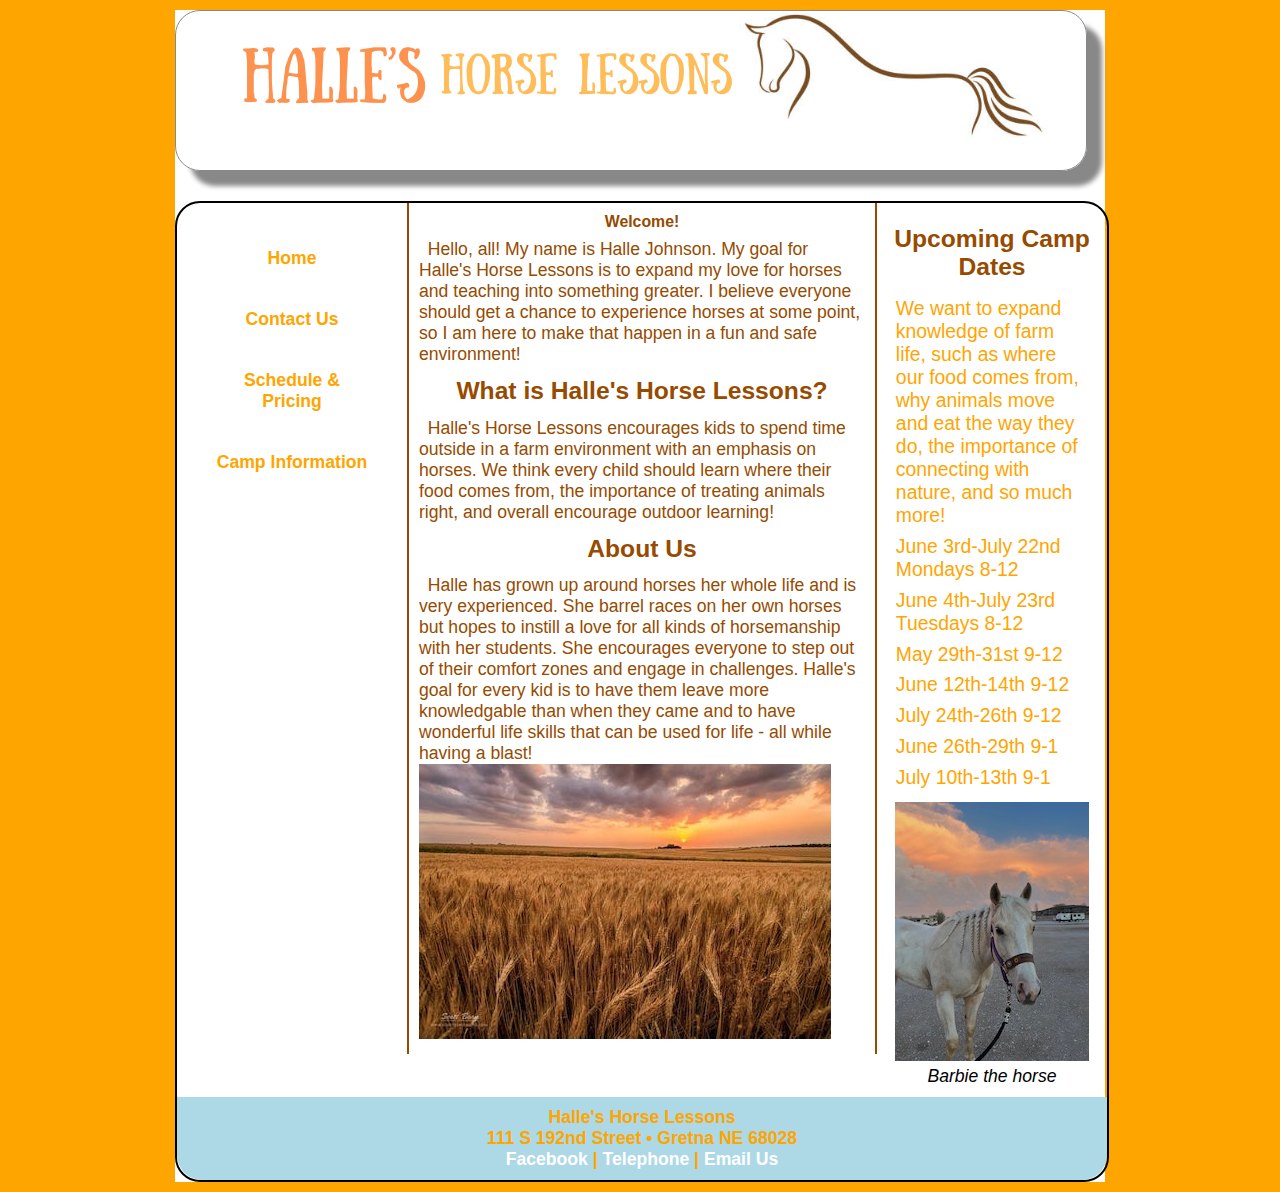
<file: index.html>
<!DOCTYPE html>
<html lang="en">
  <head>
	<!-- 
		Final Project CMIS 410
		Author: Halle Johnson
		Date: Spring 2024
		
		These web pages are for educational purposes only, all content should be considered fictional. 
	
	-->

<meta http-equiv = "Content-Type" content = "text/html; charset=utf-8" />
<title>Halle's Horse Lessons</title>
   <link href="css/styles.css" rel="stylesheet" />


</head>

<body>

<div id = "container"> 

<header> 

<a href="index.html"><img src="images/HallesHorseLessonsLogo.png" alt="Halle's Horse Lesson Logo"/></a>

</header> 

<div id = "wrapper">
		 
<nav> 
	<ul>
	  <li><a href = "index.html">Home</a></li>
	  <li><a href = "contactus.html">Contact Us</a></li>
	  <li><a href = "scheduleandpricing.html">Schedule & Pricing </a></li>
	  <li><a href = "campinfo.html">Camp Information</a></li>
	</ul>
</nav> 
	 
<article id = "main"> 

<h2>Welcome!</h2>
	<p>Hello, all! My name is Halle Johnson. My goal for Halle's Horse Lessons is to expand my love for horses and teaching into something greater. I believe everyone should get a chance to experience horses at some point, so I am here to make that happen in a fun and safe environment! </p>

<h3>What is Halle's Horse Lessons?</h3>
	<p>Halle's Horse Lessons encourages kids to spend time outside in a farm environment with an emphasis on horses. We think every child should learn where their food comes from, the importance of treating animals right, and overall encourage outdoor learning!</p>

<h3>About Us</h3>
	<p>Halle has grown up around horses her whole life and is very experienced. She barrel races on her own horses but hopes to instill a love for all kinds of horsemanship with her students. She encourages everyone to step out of their comfort zones and engage in challenges. Halle's goal for every kid is to have them leave more knowledgable than when they came and to have wonderful life skills that can be used for life - all while having a blast! </p>


 <img src = "images/grass.jpeg" alt = "flowing grass"  />
 
</article> <!-- end main -->

<aside> 

<h3>Upcoming Camp Dates</h3>

	<p>We want to expand knowledge of farm life, such as where our food comes from, why animals move and eat the way they do, the importance of connecting with nature, and so much more! </p>
	
	<p>June 3rd-July 22nd Mondays 8-12</p>
	<p>June 4th-July 23rd Tuesdays 8-12</p>
	<p>May 29th-31st 9-12</p>
	<p>June 12th-14th 9-12 </p>
	<p>July 24th-26th 9-12</p>
	<p>June 26th-29th 9-1</p>
	<p>July 10th-13th 9-1</p>

<figure>
  <img src = "images/Barbiesunset.jpeg" alt = "white horse with sunset by horse trailer"  />

  <figcaption>
    Barbie the horse<br />
  </figcaption> 
</figure>

</aside>   

<footer> 

	<p>Halle's Horse Lessons<br />
	111 S 192nd Street &bull; Gretna NE 68028<br />
	<a href = "https://facebook.com" target="_blank">Facebook</a> | <a href = "tel:+4023150128">Telephone</a> | <a href = "mailto:HallesHorseLessons.com">Email Us</a></p>

</footer>  

</div> <!-- end wrapper --> 
</div> <!-- end container -->

</body>
</html>
</file>
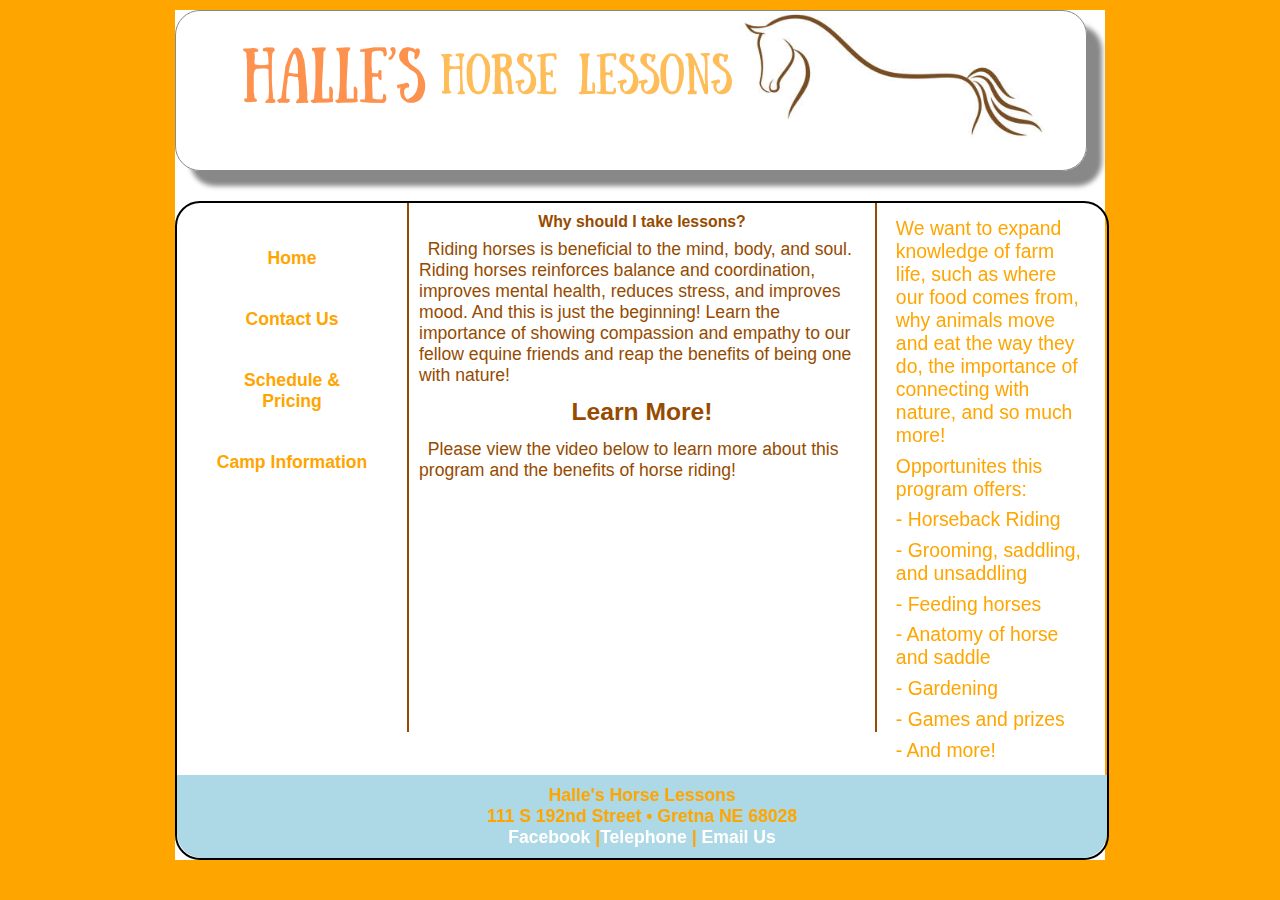
<file: campinfo.html>
<!DOCTYPE html>
<html lang="en">
  <head>
	<!-- 
		Final Project CMIS 410
		Author: Halle Johnson
		Date: Spring 2024
		
		These web pages are for educational purposes only, all content should be considered fictional. 
	
	-->

<meta http-equiv = "Content-Type" content = "text/html; charset=utf-8" />
<title>Halle's Horse Lessons</title>
   <link href="css/styles.css" rel="stylesheet" />


</head>

<body>

<div id = "container"> 

<header> 

<a href="index.html"><img src="images/HallesHorseLessonsLogo.png" alt="Halle's Horse Lesson Logo"/></a>

</header> 

<div id = "wrapper">
		 
<nav> 
	<ul>
	  <li><a href = "index.html">Home</a></li>
	  <li><a href = "contactus.html">Contact Us</a></li>
	  <li><a href = "scheduleandpricing.html">Schedule & Pricing </a></li>
	  <li><a href = "campinfo.html">Camp Information</a></li>
	</ul>
</nav> 
	 
<article id = "main"> 

<h2>Why should I take lessons?</h2>
	<p>Riding horses is beneficial to the mind, body, and soul. Riding horses reinforces balance and coordination, improves mental health, reduces stress, and improves mood. And this is just the beginning! Learn the importance of showing compassion and empathy to our fellow equine friends and reap the benefits of being one with nature!</p>

<h3>Learn More!</h3>
	<p>Please view the video below to learn more about this program and the benefits of horse riding!</p>

	<p><iframe width="420" height="236" src="https://www.youtube.com/embed/I_YKRxM_l4A?si=XcyErzfwAL0g10Wn" title="YouTube video player" frameborder="0" allow="accelerometer; autoplay; clipboard-write; encrypted-media; gyroscope; picture-in-picture; web-share" referrerpolicy="strict-origin-when-cross-origin" allowfullscreen></iframe> </p>

 
</article> <!-- end main -->

<aside> 

	<p>We want to expand knowledge of farm life, such as where our food comes from, why animals move and eat the way they do, the importance of connecting with nature, and so much more! </p>
	<p>Opportunites this program offers:</p>
	<p> - Horseback Riding</p>
	<p> - Grooming, saddling, and unsaddling</p>
	<p> - Feeding horses</p>
	<p> - Anatomy of horse and saddle </p>
	<p> - Gardening</p>
	<p> - Games and prizes</p>
	<p> - And more!</p>


</aside>   

<footer> 

	<p>Halle's Horse Lessons<br />
	111 S 192nd Street &bull; Gretna NE 68028<br />
	<a href = "https://facebook.com" target="_blank">Facebook</a> |<a href = "tel:+4023150128">Telephone</a> | <a href = "mailto:HallesHorseLessons.com">Email Us</a></p>

</footer>  

</div> <!-- end wrapper --> 
</div> <!-- end container -->

</body>
</html>
</file>
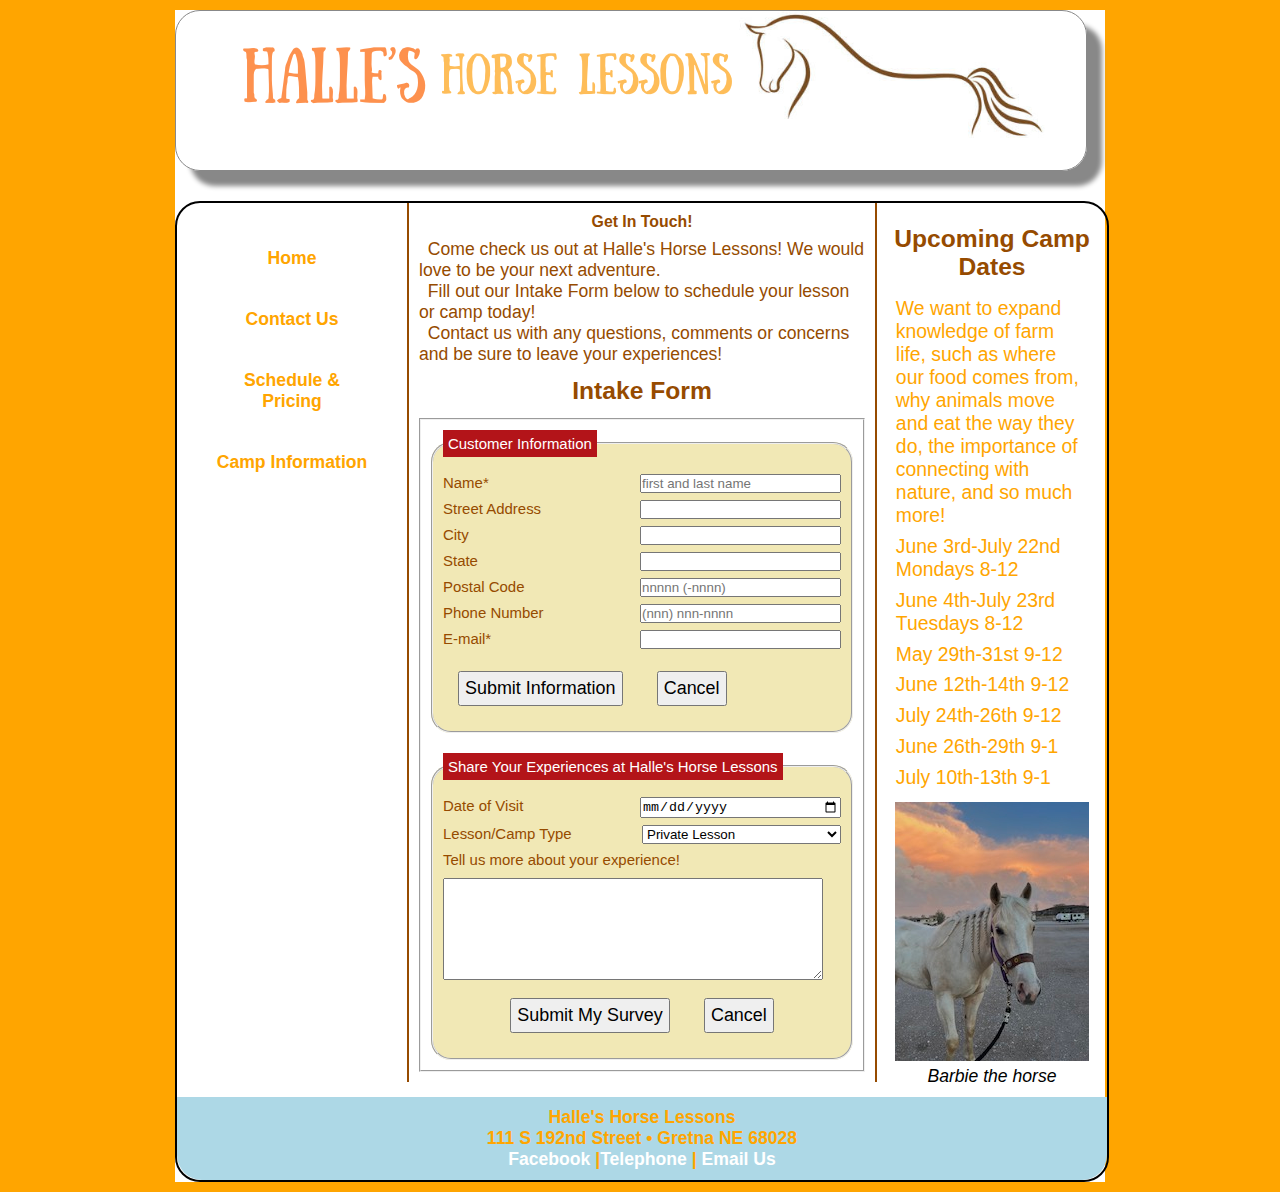
<file: contactus.html>
<!DOCTYPE html>
<html lang="en">
  <head>
	<!-- 
		Final Project CMIS 410
		Author: Halle Johnson
		Date: Spring 2024
		
		These web pages are for educational purposes only, all content should be considered fictional. 
	
	-->

<meta http-equiv = "Content-Type" content = "text/html; charset=utf-8" />
<title>Halle's Horse Lessons</title>
   <link href="css/styles.css" rel="stylesheet" />

</head>

<body>

<div id = "container"> 

<header> 

<a href="index.html"><img src="images/HallesHorseLessonsLogo.png" alt="Halle's Horse Lesson Logo"/></a>

</header> 

<div id = "wrapper">
		 
<nav> 
	<ul>
	  <li><a href = "index.html">Home</a></li>
	  <li><a href = "contactus.html">Contact Us</a></li>
	  <li><a href = "scheduleandpricing.html">Schedule & Pricing </a></li>
	  <li><a href = "campinfo.html">Camp Information</a></li>
	</ul>
</nav> 
	 
	 <article>
<article id ="main"> 
<h2>Get In Touch!</h2>
	<p>Come check us out at Halle's Horse Lessons! We would love to be your next adventure.
	</p>
	<p>Fill out our Intake Form below to schedule your lesson or camp today!
	</p>
	<p> Contact us with any questions, comments or concerns and be sure to leave your experiences! 
	</p>



<h3>Intake Form</h3>
	<p><fieldset>
	<form id="survey">
     <fieldset id="custInfo">
     	<legend>Customer Information</legend>
     	<div class="formRow">
  		 	<label for="name">Name*</label>
  		 	<input name="custName" id="name" type="text" placeholder="first and last name" />
  		 	</div>
  		 	
  		 <div class="formRow">
  		 	<label for="street">Street Address</label>
  		 	<input name="custStreet" id="street" type="text" />
  		 </div>
  		 
  		 <div class="formRow">	
  		 	<label for="city">City</label>
  		 	<input name="custCity" id="city" type="text" />
  		 </div>
  		 
  		 <div class="formRow">			 
  		 	<label for="state">State </label>
  		 	<input name="custState" id="state" type="text" />
  		 </div>
  		 
  		 <div class="formRow">	
  			<label for="zip">Postal Code</label>
  		 	<input name="custZip" id="zip" type="text" placeholder="nnnnn (-nnnn)" />
  		 </div>
  		 
  		 <div class="formRow">
  		 	<label for="phone">Phone Number</label>
  		 	<input name="custPhone" id="phone" type="tel" placeholder="(nnn) nnn-nnnn" />
  		 </div>
  		 
  		 <div class="formRow">
  			<label for="mail">E-mail*</label>
  			<input name="custEmail" id="mail" type="email" />
  		 </div>	
  		 
  		 <div id="button">
				<input type="submit" value="Submit Information" />
				<input type="reset" value="Cancel" />
			</div>
  		 
   </fieldset>  
   

		<fieldset id="expInfo">
			<legend>Share Your Experiences at Halle's Horse Lessons</legend>
			
			<div class="formRow">
				<label for="visit">Date of Visit</label>
				<input name="visitDate" id="visit" type="date" />
			</div>
			
			<div class="formRow">
				<label for="lesson">Lesson/Camp Type</label>
				<select name="lesson" id="lesson">
					<option value="lesson1">Private Lesson</option>
					<option value="lesson2">Semi-Private Lesson</option>
					<option value="lesson3">3-day 3-hour camp</option>
					<option value="lesson4">4-day 4-hour camp</option>
				</select>
			</div>
			
			<label for="commBox">Tell us more about your experience!</label>
			<textarea name="custExp" id="commBox"></textarea>
			
			<div id="buttons">
				<input type="submit" value="Submit My Survey" />
				<input type="reset" value="Cancel" />
			</div>
		
			
  		 </fieldset>  
     </form>

</article> <!-- end main -->

<aside> 

<h3>Upcoming Camp Dates</h3>

	<p>We want to expand knowledge of farm life, such as where our food comes from, why animals move and eat the way they do, the importance of connecting with nature, and so much more! </p>
	
	<p>June 3rd-July 22nd Mondays 8-12</p>
	<p>June 4th-July 23rd Tuesdays 8-12</p>
	<p>May 29th-31st 9-12</p>
	<p>June 12th-14th 9-12 </p>
	<p>July 24th-26th 9-12</p>
	<p>June 26th-29th 9-1</p>
	<p>July 10th-13th 9-1</p>

<figure>
  <img src = "images/Barbiesunset.jpeg" alt = "white horse with sunset by horse trailer"  />

  <figcaption>
    Barbie the horse<br />
  </figcaption> 
</figure>

</aside>   

<footer> 

	<p>Halle's Horse Lessons<br />
	111 S 192nd Street &bull; Gretna NE 68028<br />
	<a href = "https://facebook.com" target="_blank">Facebook</a> |<a href = "tel:+4023150128">Telephone</a> | <a href = "mailto:HallesHorseLessons.com">Email Us</a></p>

</footer>  

</div> <!-- end wrapper --> 
</div> <!-- end container -->

</body>
</html>
</file>
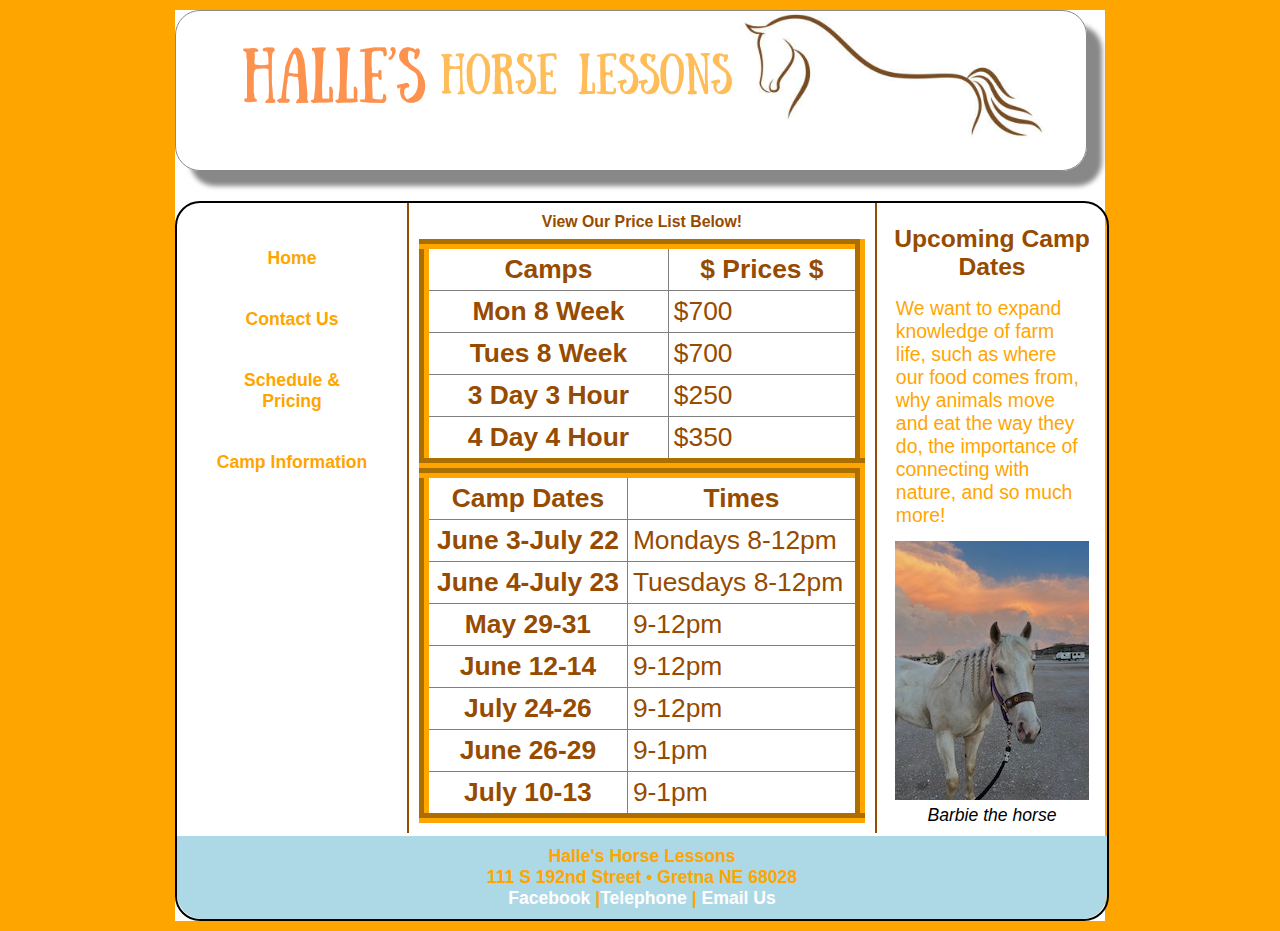
<file: scheduleandpricing.html>
<!DOCTYPE html>
<html lang="en">
  <head>
	<!-- 
		Final Project CMIS 410
		Author: Halle Johnson
		Date: Spring 2024
		
		These web pages are for educational purposes only, all content should be considered fictional. 
	
	-->

<meta http-equiv = "Content-Type" content = "text/html; charset=utf-8" />
<title>Halle's Horse Lessons</title>
   <link href="css/styles.css" rel="stylesheet" />


</head>

<body>

<div id = "container"> 

<header> 

<a href="index.html"><img src="images/HallesHorseLessonsLogo.png" alt="Halle's Horse Lesson Logo"/></a>

</header> 

<div id = "wrapper">
		 
<nav> 
	<ul>
	  <li><a href = "index.html">Home</a></li>
	  <li><a href = "contactus.html">Contact Us</a></li>
	  <li><a href = "scheduleandpricing.html">Schedule & Pricing </a></li>
	  <li><a href = "campinfo.html">Camp Information</a></li>
	</ul>
</nav> 
	 
<article id = "main"> 

<h2>View Our Price List Below!</h2>

<table class="schedule">
<tr>
	<th>Camps</th>
	<th>$ Prices $</th>
	

</tr>

<tr>
	<th>Mon 8 Week</th>
	<td> $700 </td>
</tr>

<tr>
	<th>Tues 8 Week</th>
	<td> $700 </td>
</tr>
<tr>
	<th>3 Day 3 Hour</th>
	<td> $250 </td>
</tr>
<tr>
	<th>4 Day 4 Hour</th>
	<td> $350 </td>
</tr>
</table>


<table class="schedule">
<tr>
	<th>Camp Dates</th>
	<th>Times</th>
	
</tr>

<tr>
	<th>June 3-July 22</th>
	<td>Mondays 8-12pm</td>
</tr>

<tr>
	<th>June 4-July 23</th>
	<td>Tuesdays 8-12pm</td>
</tr>
<tr>
	<th>May 29-31</th>
	<td>9-12pm</td>
</tr>
<tr>
	<th>June 12-14</th>
	<td>9-12pm</td>
</tr>
<tr>
	<th>July 24-26</th>
	<td>9-12pm</td>
</tr>
<tr>
	<th>June 26-29</th>
	<td>9-1pm</td>
</tr>
<tr>
	<th>July 10-13</th>
	<td>9-1pm</td>
</tr>

</table>



 
</article> <!-- end main -->

<aside> 

<h3>Upcoming Camp Dates</h3>

	<p>We want to expand knowledge of farm life, such as where our food comes from, why animals move and eat the way they do, the importance of connecting with nature, and so much more! </p>
	
	

<figure>
  <img src = "images/Barbiesunset.jpeg" alt = "white horse with sunset by horse trailer"  />

  <figcaption>
    Barbie the horse<br />
  </figcaption> 
</figure>

</aside>   

<footer> 

	<p>Halle's Horse Lessons<br />
	111 S 192nd Street &bull; Gretna NE 68028<br />
	<a href = "https://facebook.com" target="_blank">Facebook</a> |<a href = "tel:+4023150128">Telephone</a> | <a href = "mailto:HallesHorseLessons.com">Email Us</a></p>

</footer>  

</div> <!-- end wrapper --> 
</div> <!-- end container -->

</body>
</html>
</file>
<file: css/styles.css>
@charset "utf-8";
/*
   sample start file for final project - educational use only
   
   Author:   Halle Johnson
   Date:     
   
  

*/

* {
    margin: 0; 
    padding: 0;
}

body {
    font-size: 1.1em;
    font-family: Arial, Helvetica, sans-serif;
	background-color: orange;
}

#container {
    width: 930px;
    border-width: 1px;
    margin: 0 auto;
    background-color: white;
}


header {
    width: 910px;	/* reduced by 20px to accommodate shadow */
    margin-bottom: 30px;
    margin-top: 10px;
    text-align: center;
    border: 1px solid #888888;
    box-shadow: 15px 15px 5px 0 #888888;
    border-radius: 25px;  	
}

nav {
    width: 200px;
    margin: 0 5px 0 5px; 
    padding: 25px 10px 0 10px;
    float: left;
    text-align: center;
}

nav ul {
    font-weight: bold;
    list-style: none;
}

nav ul li a {
    padding: 20px;
    color: orange;
    text-decoration: none;
    display:block;
}

nav ul li a:hover {
    background: #ADD8E6;
    border-radius: 10px;
    color: white;
}

#main {
    width: 446px;
    padding: 10px;
    float: left;
    color: #964B00;
    border-left: 2px solid;
    border-right: 2px solid;    
}

#main p {
    text-indent: 0.5em;
}

figure{
    padding-top: 10px;
    text-align: center;
}

figcaption {
    font-style: italic;
}

aside {
    width: 200px;
    margin: 0 5px 0 5px;
    padding: 10px;
    float: right;
}

aside p {
    font-style: normal;
    font-size: 1.1em;
    color: orange;
    padding: 0.2em;
}

h2 {

    font-size: 0.9em;
    text-align: center;
    padding-bottom: 0.5em;
}

h3 {
    text-align: center;
    padding-bottom: 0.5em;
    padding-top: 0.5em;
    color: #964B00;
    font-size: 1.4em;
}



h4 {
	image: center;
}

footer {
    width: 910px;
    margin: 0;
    padding: 10px;
    background-color: #ADD8E6;
    clear: both;
    color: orange;
    font-weight: bold;
    text-align: center;
	border-bottom-left-radius: 25px;
	border-bottom-right-radius: 25px;
}

#wrapper {
    width: 930px;
    margin-bottom: 10px;
    border: 2px solid;
    border-radius: 25px;
    
}/* navigation for footer */
footer a:link {
    color: white;
    text-decoration: none;
}

footer a:visited {
    color: white;
    background-color: grey;
    text-decoration: none;
}

footer a:hover {
    text-decoration: underline;
}

/* Form Layout Styles */

div.formRow {
	display: flex;
	flex-flow: row wrap;
	margin: 7px 0px;
}

div.formRow > * {
	flex: 1 1 150px;
}

form#survey {
	display: flex;
	flex-flow: row wrap;
}

form#survey > fieldset {
	background-color: rgb(241, 232, 181);
	border-radius: 20px;
	flex: 1 1 300px;
	font-size: 0.85em;
	padding: 10px;
	margin: 10px;
}

/* Legend Styles */

legend {
	background-color: rgb(179, 20, 25);
	color: white;
	padding: 5px;
}

/* Text Area Styles */

textarea {
	margin-top: 10px;
	height:100px;
	width: 95%;
}

/* Spinner Styles */



/* Form Button Styles */

div#buttons {
	text-align: center;
	width: 100%;
}

input[type='submit'],input[type=reset] {
	font-size: 1.2em;
	padding: 5px;
	margin: 15px;
}


/* Validation Styles */


/* Table Styles */

table.schedule {
	background: white;
	border: 10px outset orange;
	border-collapse: collapse;
	font-size: 1.5em;
	width: 100%
}

/* Table Cell Styles */

table.schedule th, table.schedule td {
	border: 1px solid gray;
	padding: 5px;
	vertical-align: top;
</file>
